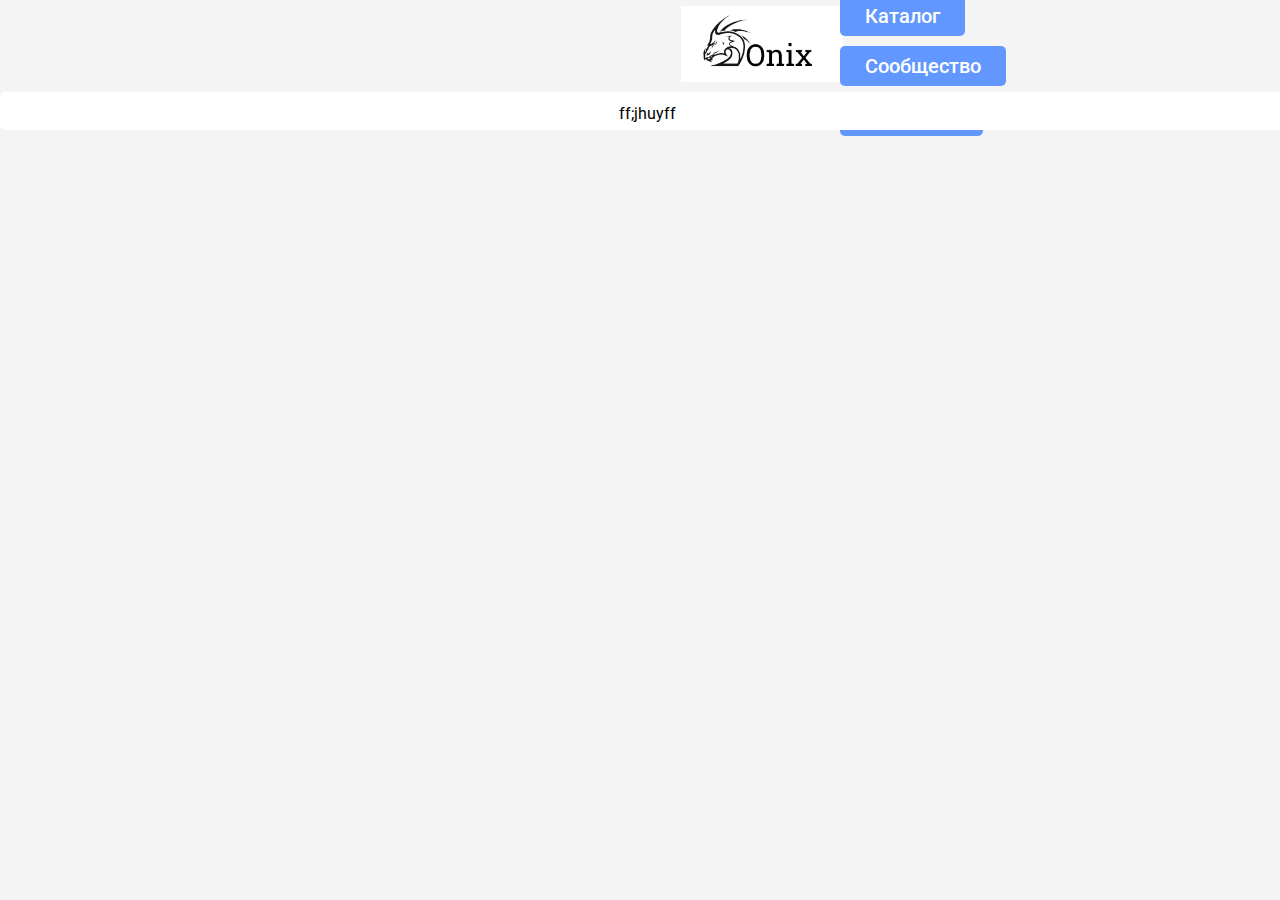
<file: content/category.html>
<!DOCTYPE html>
<html>
<head>
	<title>Котегория</title>
	<meta charset="utf-8">
	<link rel="stylesheet" type="text/css" href="../css/main.css">
	<link rel="preconnect" href="https://fonts.gstatic.com">
	<link href="https://fonts.googleapis.com/css2?family=Roboto:ital,wght@0,100;0,300;0,400;0,500;0,700;0,900;1,100;1,300;1,400;1,500;1,700;1,900&display=swap" rel="stylesheet">
</head>
<body>

									<!-- хедер -->
	<header class="navbar">
			<div class="logo">
				<a href="#"><img class="logo" src="../img/logo.jpg"></a>
			</div>
			<nav class="menu">
				<ul>
					<li><a href="../index.html">Главная</a></li>
					<li><a href="category.html" class="active">Каталог</a></li>
					<li><a href="soob.html">Сообщество</a></li>
					<li><a href="contact.html">Контакты</a></li>
				</ul>
			</nav>
	</header>

	<main class="content">
		<aside class="category">
			<div class="category_1">
				<p>
					ff;jhuyff
				</p>
			</div>
		</aside>
	</main>
</body>
</html>
</file>
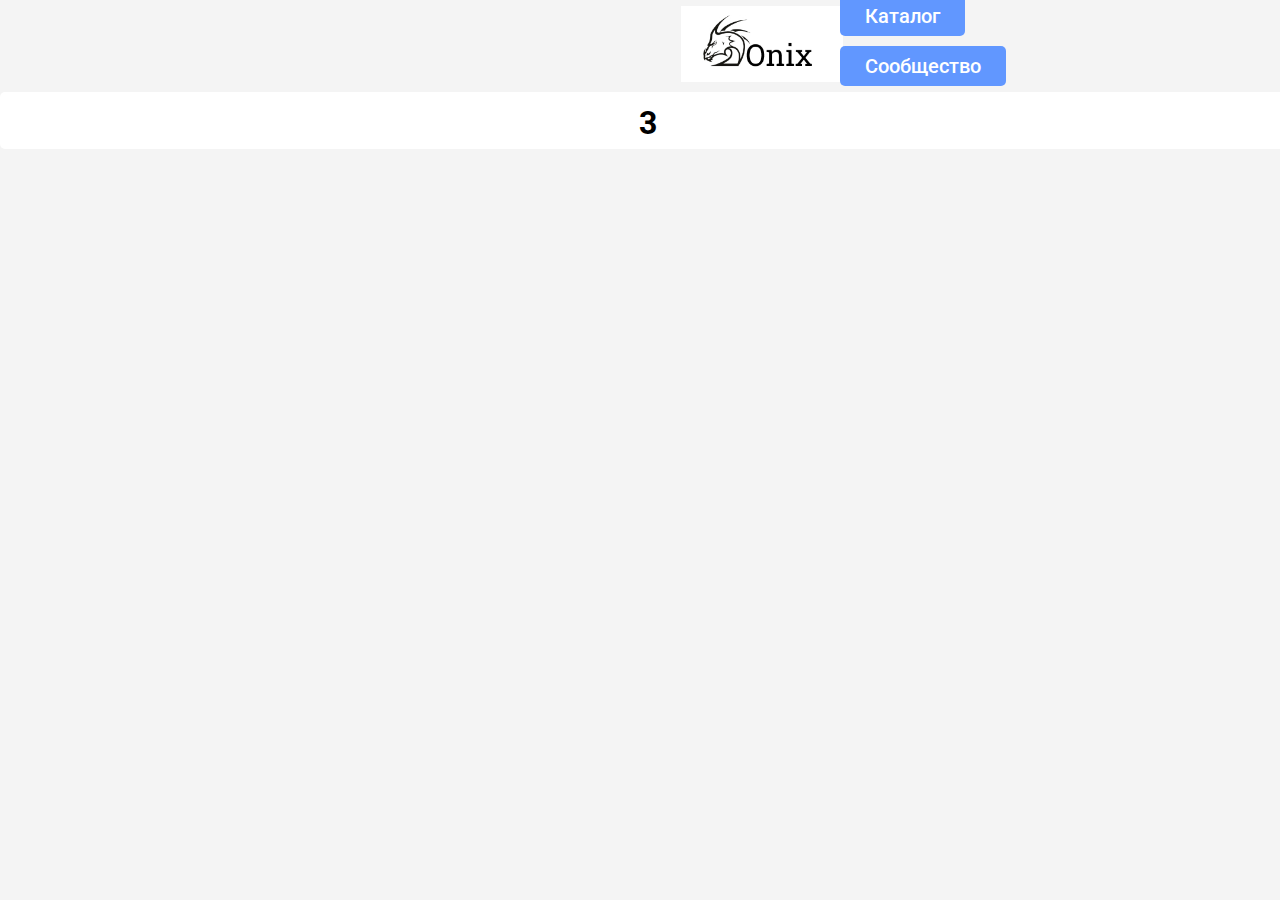
<file: content/soob.html>
<!DOCTYPE html>
<html>
<head>
	<title>Сообщество</title>
	<meta charset="utf-8">
	<link rel="stylesheet" type="text/css" href="../css/main.css">
	<link rel="preconnect" href="https://fonts.gstatic.com">
	<link href="https://fonts.googleapis.com/css2?family=Roboto:ital,wght@0,100;0,300;0,400;0,500;0,700;0,900;1,100;1,300;1,400;1,500;1,700;1,900&display=swap" rel="stylesheet">
</head>
<body>

									<!-- хедер -->
	<header class="navbar">
			<div class="logo">
				<a href="#"><img class="logo" src="../img/logo.jpg"></a>
			</div>
			<nav class="menu">
				<ul>
					<li><a href="../index.html">Главная</a></li>
					<li><a href="category.html">Каталог</a></li>
					<li><a href="soob.html" class="active">Сообщество</a></li>
					<li><a href="contact.html">Контакты</a></li>
				</ul>
			</nav>
	</header>

	<main class="content">
		<h1>
			3
		</h1>
	</main>
</body>
</html>
</file>
<file: css/main.css>
:active, :hover, :focus {
    outline: 0;
    outline-offset: 0;
}

h1::selection, h2::selection, h3::selection, p::selection, span::selection {
	color: white;
	background-color: grey;
}

body, html {
	background: #F4F4F4;
	font-family: 'Roboto', sans-serif;

	display: flex;
	flex-direction: column;
	height: 100%;
}

* {
	margin: 0;
	padding: 0;
}

.header {
	margin: 0;
	display: flex;
	top: 0;
	left: 0;
	width: 100%;
	height: 92px;
	background-color: #85BFE9;
	z-index: 11;
}

.logo {
	width: 162px;
	margin-left: 1.9%;
}

.navbar {
	display: flex;
	align-items: center;
	flex-wrap: nowrap;
	justify-content: flex-end;
	width: 100%;
	height: 92px;
	margin-right: 3%;
}

ul li {
	display: flex;
	list-style: none;
}
/*Поменял .input*/
nav form {
	position: relative;
    padding: 0px 0px 10px 0px;
    height: 20px;
    background: rgba(0, 0, 0, 0.3);
   	width: 250px;
	height: 20px;
	border-radius: 10px;
	border: none;
	border: 0px solid;
}
nav input{
	color: white;
	padding-top: 5px;
	width: 100%;
	padding-left: 15px;
}
input, button {
  border: none;
  outline: none;
  background: transparent;
}
button.search:before {
  content: "\f002";
  font-family: FontAwesome;
  color: #F9F0DA;
  font-size: 20px;
  font-weight: bold;

}
.search{
	border: none;
	background: transparent;
	cursor: pointer;
	position: absolute;
	top: 0;
  	right: 0;
  	padding-top: 2px; 
  	padding-right: 10px; 
}
::placeholder {
	padding-left: 5px;
 	color: white;
	 font-size: 1.1em;
}
/*Поменял */
button.login {
	margin-left: 40px;
	width: 70px;
	height: 30px;
	background: rgba(255, 255, 255, 0.5);
	border-radius: 10px;
	-webkit-transition: .2s ease-out;
	border: none;
}
/*Поменял */
button.login:hover {
	background-color: white;
	-webkit-transition: .2s ease-out;
}





.conteiner {
	display: flex;
	margin: 58px 2.8%;
}

.menu {
	width: 400px;
	padding: 0px 40px 0px 0px;
	font-size: 20px;
	font-weight: 500;
}

.menu ul {
	padding-inline-start: 0;
}

.menu ul li {
	margin-bottom: 10px; 
}

.menu ul li a {
	background: #6197FF;
	color: white;
	border-radius: 5px;
	padding: 8px 25px;
	text-decoration-line: none;
	-webkit-transition: .2s ease-out;
}

.menu ul li a:hover {
	background: #9C72E0;
	-webkit-transition: .2s ease-out;
}

.content {
	display: flex;
	align-content: flex-start;
	flex-wrap: wrap;
	justify-content: center;
	margin: 0 auto;
	max-width: 1400px;
	padding: 0.9% 0.6% 0.6% 0.6%;
	width: 100%;
	border-radius: 5px;
	background-color: white;
}

.game {
	margin: 0 7.5px 15px 7.5px;
	width: 160px;
	height: 160px;
	border-radius: 5px;
	transition: 0.5s;
}

.game:hover {
	transform: scale(1.1);
	transition: 0.5s;
}

.game img {
	justify-content: center;
	position: absolute;
	width: 160px;
	height: 160px;
	border-radius: 5px;
}

.footer-game {
	display: flex;
	justify-content: center;
	align-items: center;
	color: white;
	position: absolute;
	font-size: 15px;
	font-weight: 400;
	width: 160px;
	height: 28px;
	margin-top: 132px;
	background: rgba(67, 67, 67, 0.8);
	border-radius: 5px;
}





.footer {
	display: flex;
	/*align-items: center;*/
	width: 100%;
	margin-top: auto;
	background-color: #2787f5;
}

.footer-content {
	display: flex;
	flex-direction: column;
	justify-content: center;
	align-items: center;
	text-align: center;
	color: white;
	padding: 10px 0;
	width: 100%;
}

/*Пагинация*/
.pagination{
	display: inline-block;
	position: sticky;
	width: 100%;
 
}
.pagination a {
	color: black;
  	padding: 8px 16px;
  	text-decoration: none;
  	transition: background-color .3s;
}

.pagination .active_pag{

  	background-color: dodgerblue;
  	color: white;
}

.pagination a:hover:not(.active_pag){
	background-color: #ddd;
}

.footer-content a{
	text-decoration-line: none;
	color: white;
	transition: 0.2s;
}

.footer-content a:hover {
	color: #C4C4C4;
	transition: 0.2s;
}

.footer-content ul li a {
	padding: 10px 10px;
}

.soc {
	margin-bottom: 10px;
}

.soc img {
	width: 50px;
	height: 50px;
	transition: 0.5s;
}

.donat {
	margin-left: 25px;
	margin-right: 12px;
}

.soc a img:hover {
	transform: scale(1.1);
	transition: 0.5s;
}

.namegame {
	margin-bottom: 0.9%;
	font-size: 20px;
	font-weight: 500;
}






#container {
  display: flex;
  flex-direction: column;
  height: 100%;
  width: 100%;
}

.content .button {
	background-color: #6197FF;
  font-size: 14px;
  font-weight: 400;
  border: none;
  border-radius: 4px;
  cursor: pointer;
  line-height: 1.42857143;
  white-space: nowrap;
  vertical-align: middle;
  margin: 10px 0;
  -webkit-transition: .2s ease-out;
}
.butbbc {
	display: flex;
	justify-content: flex-end;
	width: 900px;
	margin: 0 auto;
	background-color: #6197FF;
}
.butg {
	width: 32px;
	height: 32px;
	-webkit-transition: .2s ease-out;
}
.butg:hover {
	transform: scale(1.1);
	-webkit-transition: .2s ease-out;
}
.imgfull {
	width: 32px;
	height: 32px;
}
.error {
  font-weight: bold;
  font-size: 20px;
  padding: 20px;
}
iframe {
	border: none;
	margin: 0 auto;
	width: 900px;
	height: 540px;
}

.description {
	margin: 2% auto;
	text-align: left;
	font-size: 18px;
	width: 1200px;
	margin: 2% auto;
}
.control{
	margin: 0.5% auto;
	width: 1200px;
}
.control__r{
	margin-bottom: 0.5%;
}
.control__r span {
	font-weight: bold;
}
.namegamecopy h2 {
	margin: 2% auto;
	text-align: center;
	font-weight: 500;
	width: 1200px;
}

.gamecopy {
	display: flex;
	flex-direction: row;
	justify-content: center;
	flex-wrap: wrap;
	margin: 0 auto;
	width: 1200px;
}






.name {
	margin: 0 auto;
	width: 1200px;
}
.ulname {
	margin-left: 4%;
}
.emeil {
	text-align: center;
	font-weight: 600;
}




/*Адаптив*/

@media (max-width: 1090px) {
	.menu {
		width: 280px;
		padding: 0px 40px 0px 0px;
		font-size: 20px;
		font-weight: 500;
	}
}

@media (max-width: 480px) {
	.header {
		width: 100%;
		height: 45px;
	}
	.logo {
		display: flex;
		align-items: center;
		height: 100%;
	}
	.logo img {
		width: 75px;
	}
	.navbar {
		height: 45px;
	}
	nav form {
		position: relative;
	   	width: 130px;
		height: 11px;
	}
	nav input{
		font-size: 9px;
		padding-top: 7px;
		padding-left: 5px;
	}
	button.search:before {
	  font-size: 15px;
	}
	.search{
	  	padding-top: 4px; 
	  	padding-right: 6px; 
	}
	.conteiner {
		display: flex;
		margin: 10px 2%;
	}
	.menu {
		width: 120px;
		padding: 0px 5px 0px 0px;
		font-size: 10px;
	}
	.menu ul li {
		margin-bottom: 5px;
	}
	.menu ul li a {
		padding: 3px 8px;
	}
	.content {
		margin: 0 auto;
		max-width: 360px;
		padding: 0.2% 0.1% 0.1% 0.1%;
		width: 100%;
	}
	.game {
		margin: 0 2px 4px 2px;
		width: 80px;
		height: 80px;
		border-radius: 5px;
		transition: 0.5s;
	}
	.game:hover {
		transform: scale(1.1);
		transition: 0.5s;
	}
	.game img {
		width: 80px;
		height: 80px;
	}
	.footer-game {
		font-size: 10px;
		width: 80px;
		height: 18px;
		margin-top: 62px;
		border-radius: 5px;
	}
	.footer-content {
		font-size: 10px;
		padding: 5px auto;
		width: 100%;
	}
	.footer-content ul li a {
		padding: 0px 5px;
	}
	.soc {
		margin: 5px 0;
	}
	.soc img {
		width: 25px;
		height: 25px;
	}
	.donat {
		margin-left: 19px;
		margin-right: 12px;
	}
}

@media (max-width: 414px) {
	.conteiner {
		display: flex;
		margin: 10px 2%;
	}
	.menu {
		display: none;
		width: 140px;
		padding: 0px 5px 0px 0px;
		font-size: 10px;
	}
	.menu ul li {
		margin-bottom: 5px;
	}
	.menu ul li a {
		padding: 3px 8px;
	}
	.content {
		margin: 0 auto;
		max-width: 360px;
		padding: 0.2% 0.1% 0.1% 0.1%;
		width: 100%;
	}
	.game {
		margin: 10px 3px 4px 3px;
		width: 200px;
		height: 200px;
		border-radius: 5px;
		transition: 0.5s;
	}
	.game:hover {
		transform: scale(1.1);
		transition: 0.5s;
	}
	.game img {
		width: 200px;
		height: 200px;
	}
	.footer-game {
		font-size: 14px;
		width: 200px;
		height: 30px;
		margin-top: 170px;
		border-radius: 5px;
	}
	.footer-content {
		font-size: 8px;
		padding: 5px auto;
		width: 100%;
	}
	.footer-content ul li a {
		padding: 0px 5px;
	}
	.soc {
		margin: 5px 0;
	}
	.soc img {
		width: 25px;
		height: 25px;
	}
	.donat {
		margin-left: 19px;
		margin-right: 12px;
	}
}
</file>
